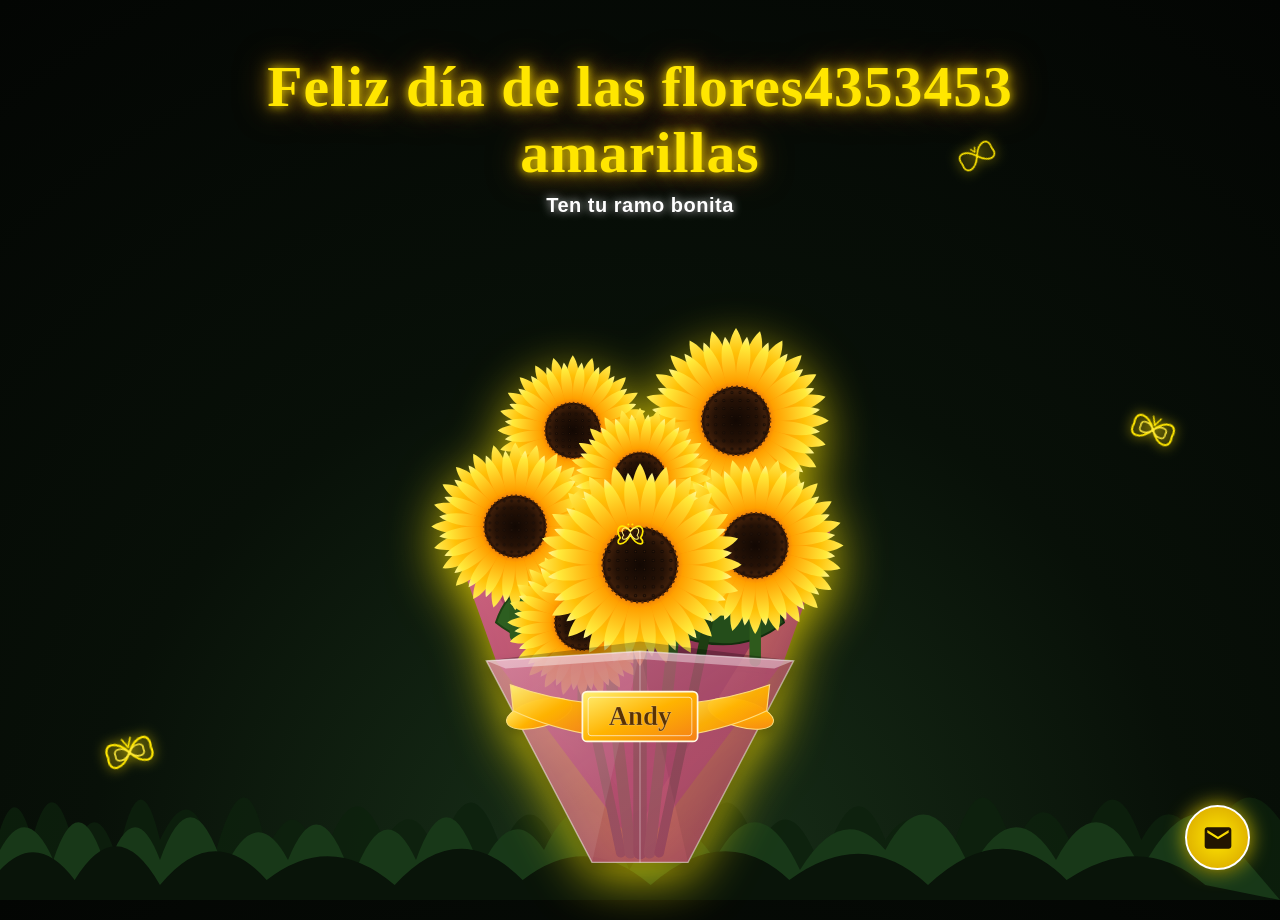
<file: index.html>
<!DOCTYPE html>
<html lang="es">
<head>
    <meta charset="UTF-8">
    <meta name="viewport" content="width=device-width, initial-scale=1.0">
    <title>Feliz Día de las Flores Amarillas23342234</title>
    <style>
        * {
            margin: 0;
            padding: 0;
            box-sizing: border-box;
        }

        body {
            background: radial-gradient(circle at 50% 100%, #1a331a 0%, #081008 50%, #030503 100%);
            color: white;
            font-family: 'Poppins', sans-serif;
            height: 100vh;
            width: 100vw;
            overflow: hidden;
            display: flex;
            flex-direction: column;
            align-items: center;
            position: relative;
        }

        #stars-container {
            position: absolute;
            top: 0;
            left: 0;
            width: 100%;
            height: 100%;
            z-index: 0;
            pointer-events: none;
        }

        .star {
            position: absolute;
            background-color: #fffbcf;
            border-radius: 50%;
            opacity: 0;
            animation: twinkle var(--duration) ease-in-out infinite;
            animation-delay: var(--delay);
        }

        @keyframes twinkle {
    0%, 100% { opacity: 0; }
    50% { opacity: 0.8; }
}

        .text-container {
            z-index: 20;
            text-align: center;
            margin-top: 6vh;
            pointer-events: none;
            animation: fadeInDown 1.5s cubic-bezier(0.16, 1, 0.3, 1) forwards;
        }

        .main-title {
            font-family: 'Dancing Script', cursive;
            font-size: 3.6rem;
            color: #ffe600;
            text-shadow: 
                0 0 10px rgba(255, 230, 0, 0.8),
                0 0 20px rgba(255, 193, 7, 0.6),
                0 0 35px rgba(255, 152, 0, 0.5);
            line-height: 1.15;
            margin-bottom: 8px;
            letter-spacing: 1px;
        }

        .subtitle {
            font-size: 1.25rem;
            color: #ffffff;
            font-weight: 600;
            letter-spacing: 0.5px;
            text-shadow: 0 0 8px rgba(255, 255, 255, 0.8), 0 2px 4px rgba(0, 0, 0, 0.8);
        }

        @keyframes fadeInDown {
            from { opacity: 0; transform: translateY(-30px); }
            to { opacity: 1; transform: translateY(0); }
        }

        /* Contenedor que hace emerger el ramo desde abajo */
        .bouquet-emergence-wrapper {
            position: absolute;
            bottom: -20px;
            left: 50%;
            transform: translateX(-50%) translateY(100%);
            z-index: 10;
            animation: growFromBottom 2.2s cubic-bezier(0.17, 0.89, 0.32, 1.1) 0.3s 1 forwards;
            transform-origin: bottom center;
        }

        /* Contenedor interno que aplica el movimiento oscilante de viento */
        .bouquet-sway-wrapper {
            transform-origin: bottom center;
            animation: swayMotion 4.5s ease-in-out infinite alternate;
            animation-delay: 2.5s;
        }

        @keyframes growFromBottom {
            0% {
                transform: translateX(-50%) translateY(110%) scale(0.6);
                opacity: 0;
            }
            100% {
                transform: translateX(-50%) translateY(0) scale(1);
                opacity: 1;
            }
        }

        @keyframes swayMotion {
            0% { transform: rotate(-3.5deg) translateX(-5px); }
            50% { transform: rotate(1deg); }
            100% { transform: rotate(3.5deg) translateX(5px); }
        }

        .bouquet-svg {
            /* Se adapta automáticamente al ancho Y al alto de la pantalla */
            width: min(90vw, 55vh, 480px);
            height: auto;
            aspect-ratio: 500 / 650;
            display: block;
            filter: drop-shadow(0 15px 25px rgba(255, 230, 0, 0.8));
        }

        .butterfly-glow {
            position: absolute;
            z-index: 15;
            pointer-events: none;
            filter: drop-shadow(0 0 6px #ffe600);
            animation: floatButterfly 5s ease-in-out infinite alternate;
        }

        .butterfly-left-bottom {
            bottom: 120px;
            left: 8vw;
            width: 55px;
            height: 55px;
            transform: rotate(-15deg);
        }

        .butterfly-right-middle {
            top: 45%;
            right: 8vw;
            width: 50px;
            height: 50px;
            transform: rotate(20deg);
            animation-delay: -2s;
        }

        .butterfly-top-right {
            top: 15%;
            right: 22vw;
            width: 42px;
            height: 42px;
            transform: rotate(-30deg);
            animation-delay: -3.5s;
        }

        @keyframes floatButterfly {
            0% { transform: translateY(0) rotate(-10deg) scale(1); }
            100% { transform: translateY(-18px) rotate(10deg) scale(1.08); }
        }

        .grass-container {
            position: absolute;
            bottom: 0;
            left: 0;
            width: 100%;
            height: 180px;
            z-index: 2;
            pointer-events: none;
        }

        .action-btn-container {
            position: absolute;
            bottom: 30px;
            right: 30px;
            z-index: 30;
        }

        .envelope-btn {
            width: 65px;
            height: 65px;
            border-radius: 50%;
            background: radial-gradient(circle, #ffe600 0%, #d4a000 100%);
            border: 2px solid #ffffff;
            box-shadow: 0 0 20px rgba(255, 230, 0, 0.8), 0 4px 10px rgba(0,0,0,0.5);
            display: flex;
            align-items: center;
            justify-content: center;
            cursor: pointer;
            transition: all 0.3s cubic-bezier(0.175, 0.885, 0.32, 1.275);
            outline: none;
        }

        .envelope-btn:hover {
            transform: scale(1.12) rotate(5deg);
            box-shadow: 0 0 30px rgba(255, 230, 0, 1), 0 6px 15px rgba(0,0,0,0.6);
        }

        .envelope-btn svg {
            width: 32px;
            height: 32px;
            fill: #221500;
        }

        /* Cinta frontal del ramo */
        #front-wrapper {
            filter: drop-shadow(0 5px 5px rgba(0, 0, 0, 0.22));
        }

        .modal-overlay {
            position: fixed;
            top: 0;
            left: 0;
            width: 100vw;
            height: 100vh;
            background: rgba(0, 0, 0, 0.75);
            backdrop-filter: blur(5px);
            z-index: 100;
            display: flex;
            align-items: center;
            justify-content: center;
            opacity: 0;
            pointer-events: none;
            transition: opacity 0.4s ease;
        }

        .modal-overlay.active {
            opacity: 1;
            pointer-events: auto;
        }

        .modal-card {
            background: linear-gradient(135deg, #1f2d1f 0%, #0d170d 100%);
            border: 2px solid #ffe600;
            border-radius: 20px;
            padding: 30px;
            max-width: 88vw;
            width: 380px;
            text-align: center;
            box-shadow: 0 0 30px rgba(255, 230, 0, 0.4);
            transform: scale(0.8);
            transition: transform 0.4s cubic-bezier(0.175, 0.885, 0.32, 1.275);
        }

        .modal-overlay.active .modal-card {
            transform: scale(1);
        }

        .modal-card h2 {
            font-family: 'Dancing Script', cursive;
            color: #ffe600;
            font-size: 2.2rem;
            margin-bottom: 12px;
        }

        .modal-card p {
            color: #f0f0f0;
            font-size: 0.95rem;
            line-height: 1.6;
            margin-bottom: 20px;
        }

        .modal-close-btn {
            background: #ffe600;
            color: #1a1a00;
            border: none;
            padding: 10px 24px;
            font-weight: 700;
            border-radius: 25px;
            cursor: pointer;
            font-family: 'Poppins', sans-serif;
            transition: background 0.2s;
        }

        .modal-close-btn:hover {
            background: #fff;
        }

        @media (max-width: 600px) {
            body {
                min-height: 100vh;
                min-height: 100dvh;
                height: 100vh;
                height: 100dvh;
            }

            .text-container {
                margin-top: clamp(16px, 5vh, 45px);
                padding: 0 12px;
            }

            .main-title {
                font-size: clamp(2rem, 9vw, 2.7rem);
                line-height: 1.05;
                margin-bottom: 5px;
            }

            .subtitle {
                font-size: clamp(0.82rem, 3.8vw, 1.05rem);
            }

            .bouquet-emergence-wrapper {
                bottom: clamp(-18px, -2vh, -5px);
            }

            .bouquet-svg {
                width: min(90vw, 55vh, 480px);
                height: auto;
            }

            .action-btn-container {
                bottom: max(14px, env(safe-area-inset-bottom));
                right: max(14px, env(safe-area-inset-right));
            }

            #front-wrapper text {
                font-size: clamp(22px, 5.5vw, 28px);
            }

            .envelope-btn {
                width: clamp(50px, 14vw, 60px);
                height: clamp(50px, 14vw, 60px);
            }

            .envelope-btn svg {
                width: clamp(24px, 7vw, 30px);
                height: clamp(24px, 7vw, 30px);
            }

            .modal-card {
                width: min(88vw, 380px);
                padding: clamp(20px, 6vw, 30px);
            }

            .modal-card h2 {
                font-size: clamp(1.8rem, 8vw, 2.2rem);
            }
        }

        /* Celulares en horizontal y laptops con poca altura */
        @media (max-height: 700px) {
            .text-container {
                margin-top: 2vh;
            }

            .main-title {
                font-size: clamp(1.8rem, 6vh, 3rem);
            }

            .subtitle {
                font-size: clamp(0.75rem, 2.4vh, 1rem);
            }

            .bouquet-svg {
                width: min(72vw, 58vh, 440px);
            }

            .grass-container {
                height: 120px;
            }

            .action-btn-container {
                bottom: 12px;
                right: 12px;
            }
        }

        /* Pantallas muy estrechas */
        @media (max-width: 360px) {
            .main-title {
                font-size: 1.85rem;
            }

            .subtitle {
                font-size: 0.78rem;
            }

            .bouquet-svg {
                width: min(92vw, 52vh, 340px);
            }
        }
    </style>
</head>
<body>

    <!-- Fondo de Estrellas -->
    <div id="stars-container"></div>

    <!-- Título Principal -->
    <div class="text-container">
        <h1 class="main-title">Feliz día de las flores4353453<br>amarillas</h1>
        <p class="subtitle">Ten tu ramo bonita</p>
    </div>

    <!-- Mariposas flotantes en pantalla -->
    <svg class="butterfly-glow butterfly-left-bottom" viewBox="0 0 50 50">
        <path d="M25 25 C15 10 2 12 5 25 C2 38 15 40 25 25 C35 10 48 12 45 25 C48 38 35 40 25 25 Z" fill="none" stroke="#ffe600" stroke-width="2"/>
        <path d="M25 25 C20 18 10 18 12 25 C10 32 20 32 25 25 C30 18 40 18 38 25 C40 32 30 32 25 25 Z" fill="none" stroke="#ffeb3b" stroke-width="1.5"/>
        <line x1="25" y1="20" x2="21" y2="12" stroke="#ffe600" stroke-width="1.5" stroke-linecap="round"/>
        <line x1="25" y1="20" x2="29" y2="12" stroke="#ffe600" stroke-width="1.5" stroke-linecap="round"/>
    </svg>

    <svg class="butterfly-glow butterfly-right-middle" viewBox="0 0 50 50">
        <path d="M25 25 C15 10 2 12 5 25 C2 38 15 40 25 25 C35 10 48 12 45 25 C48 38 35 40 25 25 Z" fill="none" stroke="#ffe600" stroke-width="2"/>
        <path d="M25 25 C20 18 10 18 12 25 C10 32 20 32 25 25 C30 18 40 18 38 25 C40 32 30 32 25 25 Z" fill="none" stroke="#ffeb3b" stroke-width="1.5"/>
        <line x1="25" y1="20" x2="21" y2="12" stroke="#ffe600" stroke-width="1.5" stroke-linecap="round"/>
        <line x1="25" y1="20" x2="29" y2="12" stroke="#ffe600" stroke-width="1.5" stroke-linecap="round"/>
    </svg>

    <svg class="butterfly-glow butterfly-top-right" viewBox="0 0 50 50">
        <path d="M25 25 C15 10 2 12 5 25 C2 38 15 40 25 25 C35 10 48 12 45 25 C48 38 35 40 25 25 Z" fill="none" stroke="#ffe600" stroke-width="2"/>
        <line x1="25" y1="20" x2="22" y2="14" stroke="#ffe600" stroke-width="1.5"/>
        <line x1="25" y1="20" x2="28" y2="14" stroke="#ffe600" stroke-width="1.5"/>
    </svg>

    <!-- Pasto/Césped en la base inferior -->
    <div class="grass-container">
        <svg width="100%" height="100%" viewBox="0 0 1200 180" preserveAspectRatio="none">
            <path d="M0,180 L0,110 Q15,60 30,120 Q50,40 70,130 Q90,70 110,140 Q130,30 150,120 Q180,50 200,140 Q230,20 250,130 Q280,60 300,150 Q330,40 360,120 Q390,70 410,140 Q440,30 470,130 Q500,50 530,150 Q560,20 590,120 Q620,60 650,140 Q680,30 710,130 Q740,60 770,150 Q800,40 830,120 Q860,70 890,140 Q920,20 950,130 Q980,50 1010,140 Q1040,30 1070,120 Q1100,60 1130,140 Q1160,40 1200,100 L1200,180 Z" fill="#0d210d" opacity="0.8"/>
            <path d="M0,180 L0,130 Q25,80 50,140 Q75,60 100,150 Q125,70 150,140 Q180,50 210,150 Q240,80 270,140 Q300,60 330,160 Q360,70 390,140 Q420,50 450,150 Q480,80 510,130 Q550,40 590,150 Q630,70 670,140 Q710,60 750,150 Q790,80 830,130 Q870,50 910,150 Q950,70 990,140 Q1030,60 1070,150 Q1120,50 1160,130 L1200,180 Z" fill="#183818"/>
            <path d="M0,180 L0,150 Q35,110 70,160 Q110,90 150,165 Q200,100 250,160 Q310,110 370,165 Q430,95 490,160 Q550,110 610,165 Q680,100 740,160 Q810,105 870,165 Q940,95 1000,160 Q1070,110 1130,165 L1200,180 Z" fill="#091409"/>
        </svg>
    </div>

    <!-- Ramo de Flores Principal -->
    <div class="bouquet-emergence-wrapper">
        <div class="bouquet-sway-wrapper">
            <svg class="bouquet-svg" viewBox="0 0 500 650">
                <defs>
                    <!-- Gradiente para Pétalos de Girasol -->
                    <linearGradient id="petalGrad1" x1="0%" y1="100%" x2="0%" y2="0%">
                        <stop offset="0%" stop-color="#E66100"/>
                        <stop offset="25%" stop-color="#FF8C00"/>
                        <stop offset="65%" stop-color="#FFC107"/>
                        <stop offset="100%" stop-color="#FFEE55"/>
                    </linearGradient>

                    <linearGradient id="petalGrad2" x1="0%" y1="100%" x2="0%" y2="0%">
                        <stop offset="0%" stop-color="#D84315"/>
                        <stop offset="30%" stop-color="#FFA000"/>
                        <stop offset="85%" stop-color="#FFEB3B"/>
                        <stop offset="100%" stop-color="#FFF59D"/>
                    </linearGradient>

                    <!-- Textura/Gradiente del Centro Oscuro -->
                    <radialGradient id="centerGrad" cx="50%" cy="50%" r="50%">
                        <stop offset="0%" stop-color="#120803"/>
                        <stop offset="65%" stop-color="#261206"/>
                        <stop offset="88%" stop-color="#3d1e0a"/>
                        <stop offset="100%" stop-color="#1f0d04"/>
                    </radialGradient>

                    <!-- Patrón de puntos concéntricos para el centro del Girasol -->
                    <pattern id="centerPattern" x="0" y="0" width="8" height="8" patternUnits="userSpaceOnUse">
                        <circle cx="4" cy="4" r="1.5" fill="#0a0401" opacity="0.8"/>
                        <circle cx="4" cy="4" r="0.7" fill="#5c3317" opacity="0.6"/>
                    </pattern>

                    <!-- Gradiente de Papel Rosado Trasero -->
                    <linearGradient id="backPaperGrad" x1="0%" y1="0%" x2="100%" y2="100%">
                        <stop offset="0%" stop-color="#d6688d"/>
                        <stop offset="50%" stop-color="#b84d72"/>
                        <stop offset="100%" stop-color="#8a3050"/>
                    </linearGradient>

                    <!-- Gradiente de Envoltorio Cristalino Rosado Transparente -->
                    <linearGradient id="frontGlassGrad" x1="0%" y1="0%" x2="100%" y2="100%">
                        <stop offset="0%" stop-color="rgba(240, 140, 170, 0.72)"/>
                        <stop offset="50%" stop-color="rgba(220, 100, 140, 0.65)"/>
                        <stop offset="100%" stop-color="rgba(190, 70, 110, 0.78)"/>
                    </linearGradient>

                    <!-- Gradiente Dorado para Adornos -->
                    <linearGradient id="goldGrad" x1="0%" y1="0%" x2="100%" y2="100%">
                        <stop offset="0%" stop-color="#FFF176"/>
                        <stop offset="50%" stop-color="#FFB300"/>
                        <stop offset="100%" stop-color="#F57F17"/>
                    </linearGradient>

                    <!-- DEFINICIÓN DE UN GIRASOL COMPLETO -->
                    <g id="sunflower-single">
                        <!-- Tallo verde base -->
                        <path d="M0,0 L0,120" stroke="#2e5a1c" stroke-width="12" stroke-linecap="round"/>
                        
                        <!-- Capa 1: Pétalos Traseros (Naranja/Amarillo) -->
                        <g>
                            <!-- 24 Pétalos puntiagudos exteriores -->
                            <path d="M0,-22 C-9,-40 -12,-75 0,-92 C12,-75 9,-40 0,-22 Z" fill="url(#petalGrad1)"/>
                            <path d="M0,-22 C-9,-40 -12,-75 0,-92 C12,-75 9,-40 0,-22 Z" fill="url(#petalGrad1)" transform="rotate(15)"/>
                            <path d="M0,-22 C-9,-40 -12,-75 0,-92 C12,-75 9,-40 0,-22 Z" fill="url(#petalGrad1)" transform="rotate(30)"/>
                            <path d="M0,-22 C-9,-40 -12,-75 0,-92 C12,-75 9,-40 0,-22 Z" fill="url(#petalGrad1)" transform="rotate(45)"/>
                            <path d="M0,-22 C-9,-40 -12,-75 0,-92 C12,-75 9,-40 0,-22 Z" fill="url(#petalGrad1)" transform="rotate(60)"/>
                            <path d="M0,-22 C-9,-40 -12,-75 0,-92 C12,-75 9,-40 0,-22 Z" fill="url(#petalGrad1)" transform="rotate(75)"/>
                            <path d="M0,-22 C-9,-40 -12,-75 0,-92 C12,-75 9,-40 0,-22 Z" fill="url(#petalGrad1)" transform="rotate(90)"/>
                            <path d="M0,-22 C-9,-40 -12,-75 0,-92 C12,-75 9,-40 0,-22 Z" fill="url(#petalGrad1)" transform="rotate(105)"/>
                            <path d="M0,-22 C-9,-40 -12,-75 0,-92 C12,-75 9,-40 0,-22 Z" fill="url(#petalGrad1)" transform="rotate(120)"/>
                            <path d="M0,-22 C-9,-40 -12,-75 0,-92 C12,-75 9,-40 0,-22 Z" fill="url(#petalGrad1)" transform="rotate(135)"/>
                            <path d="M0,-22 C-9,-40 -12,-75 0,-92 C12,-75 9,-40 0,-22 Z" fill="url(#petalGrad1)" transform="rotate(150)"/>
                            <path d="M0,-22 C-9,-40 -12,-75 0,-92 C12,-75 9,-40 0,-22 Z" fill="url(#petalGrad1)" transform="rotate(165)"/>
                            <path d="M0,-22 C-9,-40 -12,-75 0,-92 C12,-75 9,-40 0,-22 Z" fill="url(#petalGrad1)" transform="rotate(180)"/>
                            <path d="M0,-22 C-9,-40 -12,-75 0,-92 C12,-75 9,-40 0,-22 Z" fill="url(#petalGrad1)" transform="rotate(195)"/>
                            <path d="M0,-22 C-9,-40 -12,-75 0,-92 C12,-75 9,-40 0,-22 Z" fill="url(#petalGrad1)" transform="rotate(210)"/>
                            <path d="M0,-22 C-9,-40 -12,-75 0,-92 C12,-75 9,-40 0,-22 Z" fill="url(#petalGrad1)" transform="rotate(225)"/>
                            <path d="M0,-22 C-9,-40 -12,-75 0,-92 C12,-75 9,-40 0,-22 Z" fill="url(#petalGrad1)" transform="rotate(240)"/>
                            <path d="M0,-22 C-9,-40 -12,-75 0,-92 C12,-75 9,-40 0,-22 Z" fill="url(#petalGrad1)" transform="rotate(255)"/>
                            <path d="M0,-22 C-9,-40 -12,-75 0,-92 C12,-75 9,-40 0,-22 Z" fill="url(#petalGrad1)" transform="rotate(270)"/>
                            <path d="M0,-22 C-9,-40 -12,-75 0,-92 C12,-75 9,-40 0,-22 Z" fill="url(#petalGrad1)" transform="rotate(285)"/>
                            <path d="M0,-22 C-9,-40 -12,-75 0,-92 C12,-75 9,-40 0,-22 Z" fill="url(#petalGrad1)" transform="rotate(300)"/>
                            <path d="M0,-22 C-9,-40 -12,-75 0,-92 C12,-75 9,-40 0,-22 Z" fill="url(#petalGrad1)" transform="rotate(315)"/>
                            <path d="M0,-22 C-9,-40 -12,-75 0,-92 C12,-75 9,-40 0,-22 Z" fill="url(#petalGrad1)" transform="rotate(330)"/>
                            <path d="M0,-22 C-9,-40 -12,-75 0,-92 C12,-75 9,-40 0,-22 Z" fill="url(#petalGrad1)" transform="rotate(345)"/>
                        </g>

                        <!-- Capa 2: Pétalos Delanteros Intercalados (Amarillo más brillante) -->
                        <g>
                            <path d="M0,-20 C-7,-35 -10,-68 0,-84 C10,-68 7,-35 0,-20 Z" fill="url(#petalGrad2)" transform="rotate(7.5)"/>
                            <path d="M0,-20 C-7,-35 -10,-68 0,-84 C10,-68 7,-35 0,-20 Z" fill="url(#petalGrad2)" transform="rotate(22.5)"/>
                            <path d="M0,-20 C-7,-35 -10,-68 0,-84 C10,-68 7,-35 0,-20 Z" fill="url(#petalGrad2)" transform="rotate(37.5)"/>
                            <path d="M0,-20 C-7,-35 -10,-68 0,-84 C10,-68 7,-35 0,-20 Z" fill="url(#petalGrad2)" transform="rotate(52.5)"/>
                            <path d="M0,-20 C-7,-35 -10,-68 0,-84 C10,-68 7,-35 0,-20 Z" fill="url(#petalGrad2)" transform="rotate(67.5)"/>
                            <path d="M0,-20 C-7,-35 -10,-68 0,-84 C10,-68 7,-35 0,-20 Z" fill="url(#petalGrad2)" transform="rotate(82.5)"/>
                            <path d="M0,-20 C-7,-35 -10,-68 0,-84 C10,-68 7,-35 0,-20 Z" fill="url(#petalGrad2)" transform="rotate(97.5)"/>
                            <path d="M0,-20 C-7,-35 -10,-68 0,-84 C10,-68 7,-35 0,-20 Z" fill="url(#petalGrad2)" transform="rotate(112.5)"/>
                            <path d="M0,-20 C-7,-35 -10,-68 0,-84 C10,-68 7,-35 0,-20 Z" fill="url(#petalGrad2)" transform="rotate(127.5)"/>
                            <path d="M0,-20 C-7,-35 -10,-68 0,-84 C10,-68 7,-35 0,-20 Z" fill="url(#petalGrad2)" transform="rotate(142.5)"/>
                            <path d="M0,-20 C-7,-35 -10,-68 0,-84 C10,-68 7,-35 0,-20 Z" fill="url(#petalGrad2)" transform="rotate(157.5)"/>
                            <path d="M0,-20 C-7,-35 -10,-68 0,-84 C10,-68 7,-35 0,-20 Z" fill="url(#petalGrad2)" transform="rotate(172.5)"/>
                            <path d="M0,-20 C-7,-35 -10,-68 0,-84 C10,-68 7,-35 0,-20 Z" fill="url(#petalGrad2)" transform="rotate(187.5)"/>
                            <path d="M0,-20 C-7,-35 -10,-68 0,-84 C10,-68 7,-35 0,-20 Z" fill="url(#petalGrad2)" transform="rotate(202.5)"/>
                            <path d="M0,-20 C-7,-35 -10,-68 0,-84 C10,-68 7,-35 0,-20 Z" fill="url(#petalGrad2)" transform="rotate(217.5)"/>
                            <path d="M0,-20 C-7,-35 -10,-68 0,-84 C10,-68 7,-35 0,-20 Z" fill="url(#petalGrad2)" transform="rotate(232.5)"/>
                            <path d="M0,-20 C-7,-35 -10,-68 0,-84 C10,-68 7,-35 0,-20 Z" fill="url(#petalGrad2)" transform="rotate(247.5)"/>
                            <path d="M0,-20 C-7,-35 -10,-68 0,-84 C10,-68 7,-35 0,-20 Z" fill="url(#petalGrad2)" transform="rotate(262.5)"/>
                            <path d="M0,-20 C-7,-35 -10,-68 0,-84 C10,-68 7,-35 0,-20 Z" fill="url(#petalGrad2)" transform="rotate(277.5)"/>
                            <path d="M0,-20 C-7,-35 -10,-68 0,-84 C10,-68 7,-35 0,-20 Z" fill="url(#petalGrad2)" transform="rotate(292.5)"/>
                            <path d="M0,-20 C-7,-35 -10,-68 0,-84 C10,-68 7,-35 0,-20 Z" fill="url(#petalGrad2)" transform="rotate(307.5)"/>
                            <path d="M0,-20 C-7,-35 -10,-68 0,-84 C10,-68 7,-35 0,-20 Z" fill="url(#petalGrad2)" transform="rotate(322.5)"/>
                            <path d="M0,-20 C-7,-35 -10,-68 0,-84 C10,-68 7,-35 0,-20 Z" fill="url(#petalGrad2)" transform="rotate(337.5)"/>
                            <path d="M0,-20 C-7,-35 -10,-68 0,-84 C10,-68 7,-35 0,-20 Z" fill="url(#petalGrad2)" transform="rotate(352.5)"/>
                        </g>

                        <!-- Capa 3: Centro Oscuro del Girasol -->
                        <circle cx="0" cy="0" r="34" fill="url(#centerGrad)"/>
                        <circle cx="0" cy="0" r="33" fill="url(#centerPattern)"/>
                        <circle cx="0" cy="0" r="34" fill="none" stroke="#5c2e0b" stroke-width="2" stroke-dasharray="2,3"/>
                    </g>
                </defs>

                <!-- 1. PAPEL DE ENVOLTORIO TRASERO (Puntas Rosa/Púrpura) -->
                <g id="back-paper">
                    <polygon points="250,220 50,240 100,380 250,580" fill="url(#backPaperGrad)" opacity="0.95"/>
                    <polygon points="250,220 450,240 400,380 250,580" fill="url(#backPaperGrad)" opacity="0.85"/>
                    <polygon points="250,180 150,150 70,260 250,550" fill="#a84467"/>
                    <polygon points="250,180 350,150 430,260 250,550" fill="#943757"/>
                </g>

                <!-- 2. TALLOS VERDES VISIBLES Detrás de las Flores -->
                <g id="stems-and-leaves">
                    <!-- Hojas verdes grandes -->
                    <path d="M180,320 Q120,280 100,340 Q150,380 220,350 Z" fill="#2d5e20" stroke="#1d4213" stroke-width="2"/>
                    <path d="M320,320 Q380,280 400,340 Q350,380 280,350 Z" fill="#244d1a" stroke="#132e0e" stroke-width="2"/>
                    <path d="M250,280 Q180,220 150,280 Q210,320 250,310 Z" fill="#387029"/>
                    <path d="M250,280 Q320,220 350,280 Q290,320 250,310 Z" fill="#2f6122"/>

                    <!-- Tallos agrupados que bajan -->
                    <path d="M160,250 L230,580" stroke="#2a521a" stroke-width="10" stroke-linecap="round"/>
                    <path d="M200,220 L240,580" stroke="#366623" stroke-width="12" stroke-linecap="round"/>
                    <path d="M250,200 L250,580" stroke="#234515" stroke-width="14" stroke-linecap="round"/>
                    <path d="M300,220 L260,580" stroke="#366623" stroke-width="12" stroke-linecap="round"/>
                    <path d="M340,250 L270,580" stroke="#1e3d12" stroke-width="10" stroke-linecap="round"/>
                </g>

                <!-- 3. GRUPO DE GIRASOLES (Posiciones exactas según imagen de referencia) -->
                <g id="sunflowers-group">
                    <!-- Girasol Superior Izquierda -->
                    <use href="#sunflower-single" x="180" y="140" transform="scale(0.85)" transform-origin="180 140"/>
                    
                    <!-- Girasol Superior Derecha (Grande) -->
                    <use href="#sunflower-single" x="350" y="130" transform="scale(1.05)" transform-origin="350 130"/>

                    <!-- Girasol Medio Izquierda -->
                    <use href="#sunflower-single" x="120" y="240" transform="scale(0.95)" transform-origin="120 240"/>

                    <!-- Girasol Centro Fondo -->
                    <use href="#sunflower-single" x="250" y="190" transform="scale(0.8)" transform-origin="250 190"/>

                    <!-- Girasol Medio Derecha -->
                    <use href="#sunflower-single" x="370" y="260" transform="scale(1.0)" transform-origin="370 260"/>

                    <!-- Girasol Inferior Izquierda -->
                    <use href="#sunflower-single" x="190" y="340" transform="scale(0.85)" transform-origin="190 340"/>

                    <!-- Girasol PRINCIPAL CENTRO (Destacado en primer plano) -->
                    <g id="center-main-sunflower">
                        <use href="#sunflower-single" x="250" y="280" transform="scale(1.15)" transform-origin="250 280"/>
                        
                        <!-- Mini Mariposa Amarilla posada sobre el girasol central -->
                        <g transform="translate(240, 245) scale(0.7)">
                            <path d="M0,0 C-12,-15 -25,-5 -15,10 C-25,20 -10,25 0,5 C10,25 25,20 15,10 C25,-5 12,-15 0,0 Z" fill="none" stroke="#ffe600" stroke-width="2.5"/>
                            <path d="M0,0 C-8,-10 -16,-3 -10,6 C-16,13 -6,16 0,3 C6,16 16,13 10,6 C16,-3 8,-10 0,0 Z" fill="none" stroke="#fff176" stroke-width="1.5"/>
                            <circle cx="-3" cy="-10" r="1.5" fill="#ffe600"/>
                            <circle cx="3" cy="-10" r="1.5" fill="#ffe600"/>
                        </g>
                    </g>
                </g>

                <!-- 4. ENVOLTORIO FRONTAL SEMI-TRANSPARENTE (Estilo Diamante Rosa Cristal) -->
                <g id="front-wrapper">
                    <!-- Sombra ligera bajo el envoltorio -->
                    <polygon points="250,360 410,380 300,590 200,590 90,380" fill="rgba(0,0,0,0.25)"/>

                    <!-- Polígono Rosa Transparente Principal -->
                    <polygon points="250,370 410,380 300,590 200,590 90,380" 
                             fill="url(#frontGlassGrad)" 
                             stroke="rgba(255, 255, 255, 0.5)" 
                             stroke-width="1.5"/>

                    <!-- Pliegues / Facetas geométricas cristalinas -->
                    <polygon points="250,370 90,380 200,590" fill="rgba(255, 255, 255, 0.08)"/>
                    <polygon points="250,370 410,380 300,590" fill="rgba(0, 0, 0, 0.06)"/>
                    <line x1="250" y1="370" x2="250" y2="590" stroke="rgba(255,255,255,0.3)" stroke-width="1.5"/>

                    <!-- Brillo de borde superior -->
                    <polygon points="90,380 250,370 410,380 390,388 250,378 110,388" fill="rgba(255, 255, 255, 0.4)"/>

                    <!-- Aletas/Pestañas Doradas Laterales (Como en la imagen de referencia) -->
                    <!-- Aleta Izquierda -->
                    <ellipse cx="145" cy="435" rx="35" ry="14" fill="url(#goldGrad)" transform="rotate(-15, 145, 435)" stroke="#ffe082" stroke-width="1"/>
                    <!-- Aleta Derecha -->
                    <ellipse cx="355" cy="435" rx="35" ry="14" fill="url(#goldGrad)" transform="rotate(15, 355, 435)" stroke="#ffe082" stroke-width="1"/>

                    <!-- CINTA AMARILLA QUE ENVUELVE EL RAMO -->
                    <!-- Extremos laterales: parecen pasar por detrás del envoltorio -->
                    <path d="M115,405 Q155,420 205,425 L205,458 Q155,450 118,432 Z"
                          fill="url(#goldGrad)" stroke="#ffe082" stroke-width="1.2" opacity="0.95"/>
                    <path d="M385,405 Q345,420 295,425 L295,458 Q345,450 382,432 Z"
                          fill="url(#goldGrad)" stroke="#ffe082" stroke-width="1.2" opacity="0.95"/>

                    <!-- Banda frontal -->
                    <rect x="190" y="412" width="120" height="52" rx="5"
                          fill="url(#goldGrad)" stroke="#fff8e1" stroke-width="1.8"/>
                    <rect x="196" y="418" width="108" height="40" rx="3"
                          fill="none" stroke="rgba(255,255,255,0.65)" stroke-width="1"/>

                    <!-- Nombre sobre la cinta -->
                    <text x="250" y="447"
                          text-anchor="middle"
                          font-family="Dancing Script, cursive"
                          font-size="28"
                          font-weight="700"
                          fill="#5a3200"
                          stroke="rgba(255,255,255,0.35)"
                          stroke-width="0.7">Andy</text>
                </g>
            </svg>
        </div>
    </div>

    <!-- Botón de Sobre Interactivo (Esquina Inferior Derecha) -->
    <div class="action-btn-container">
        <button class="envelope-btn" id="openModalBtn" aria-label="Abrir mensaje">
            <svg viewBox="0 0 24 24">
                <path d="M20 4H4c-1.1 0-1.99.9-1.99 2L2 18c0 1.1.9 2 2 2h16c1.1 0 2-.9 2-2V6c0-1.1-.9-2-2-2zm0 4l-8 5-8-5V6l8 5 8-5v2z"/>
            </svg>
        </button>
    </div>

    <!-- Modal con mensaje especial al hacer clic -->
    <div class="modal-overlay" id="messageModal">
        <div class="modal-card">
            <h2>¡Para Ti! 🌻✨</h2>
            <p>Hoy es un día especial para recordarte lo brillante y hermosa que eres. Que este ramo de flores amarillas llene tu día de luz, sonrisas y mucha alegría. 💛</p>
            <button class="modal-close-btn" id="closeModalBtn">Guardar Ramo</button>
        </div>
    </div>

    <script>
        // 1. Generador dinámico de estrellas parpadeantes en el fondo
        function generateStarrySky() {
    const starsContainer = document.getElementById('stars-container');
    if (!starsContainer) return;
    
    // Reducimos el número de elementos para no saturar celulares
    const totalStars = window.innerWidth < 600 ? 40 : 80;

    const fragment = document.createDocumentFragment();

    for (let i = 0; i < totalStars; i++) {
        const star = document.createElement('div');
        star.classList.add('star');

        const posX = Math.random() * 100;
        const posY = Math.random() * 100;
        const size = Math.random() * 2 + 1;

        star.style.left = `${posX}%`;
        star.style.top = `${posY}%`;
        star.style.width = `${size}px`;
        star.style.height = `${size}px`;

        const duration = Math.random() * 3 + 2;
        const delay = Math.random() * 3;
        star.style.setProperty('--duration', `${duration}s`);
        star.style.setProperty('--delay', `${delay}s`);

        fragment.appendChild(star);
    }
    
    starsContainer.appendChild(fragment);
}

        // 2. Control del Modal de Mensaje
        function setupModalEvents() {
            const openBtn = document.getElementById('openModalBtn');
            const closeBtn = document.getElementById('closeModalBtn');
            const modal = document.getElementById('messageModal');

            openBtn.addEventListener('click', () => {
                modal.classList.add('active');
            });

            closeBtn.addEventListener('click', () => {
                modal.classList.remove('active');
            });

            modal.addEventListener('click', (e) => {
                if (e.target === modal) {
                    modal.classList.remove('active');
                }
            });
        }

        // Inicializar cuando el DOM esté listo
        window.addEventListener('DOMContentLoaded', () => {
            generateStarrySky();
            setupModalEvents();
        });
    </script>
</body>
</html>
</file>
